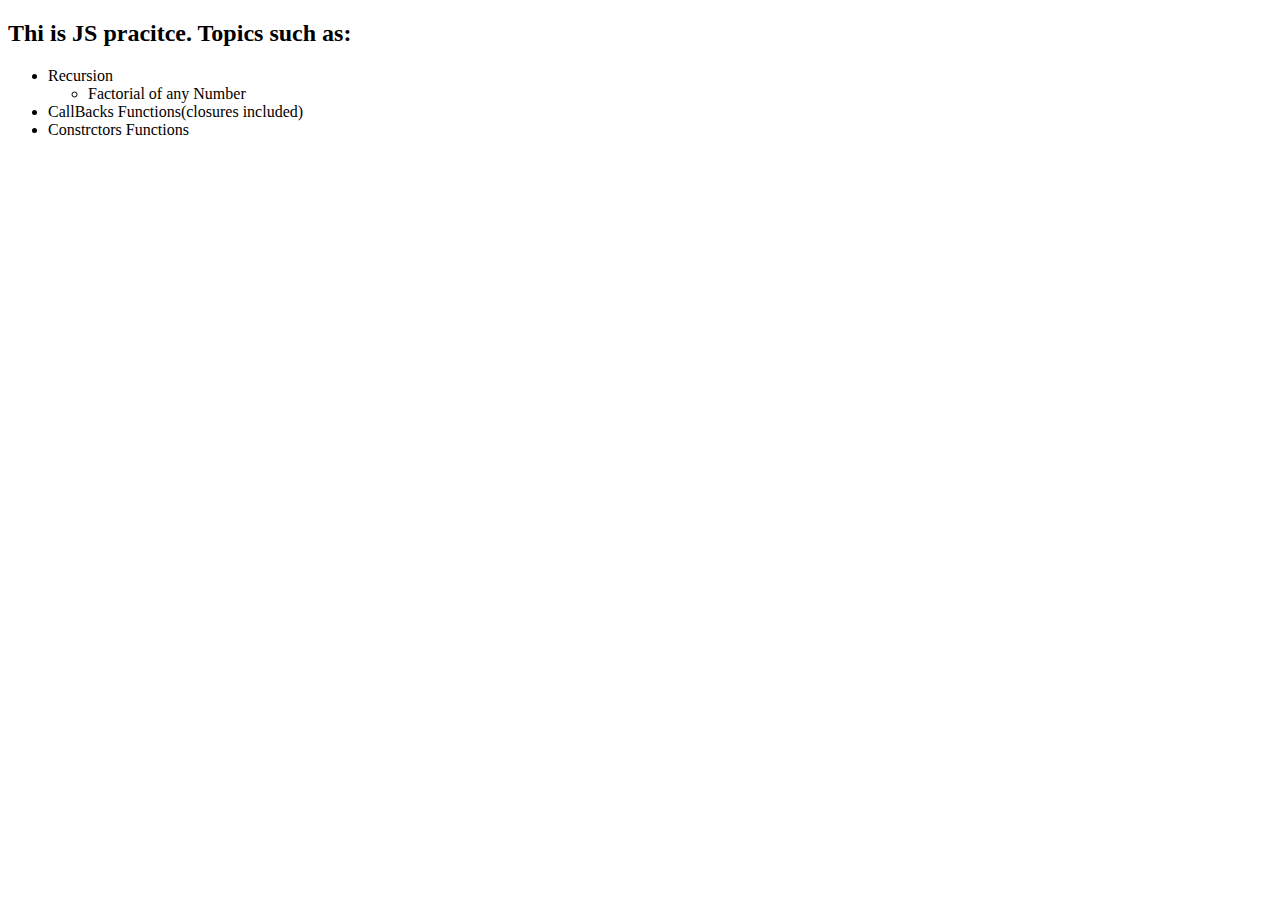
<file: Recursion JS/recursionJS.html>
<!DOCTYPE html>
<html lang="en">
<head>
  <meta charset="UTF-8">
  <title>RecurssionPractice</title>
  <script type="text/javascript" src="recursionJS.js"></script>
</head>
<body>
  <h2>Thi is JS pracitce. Topics such as:</h2>
  <ul>
    <li>Recursion</li>
    <ul><li>Factorial of any Number</li></ul>
    <li>CallBacks Functions(closures included)</li>
    <li>Constrctors Functions</li>
  </ul>

</body>
</html>
</file>
